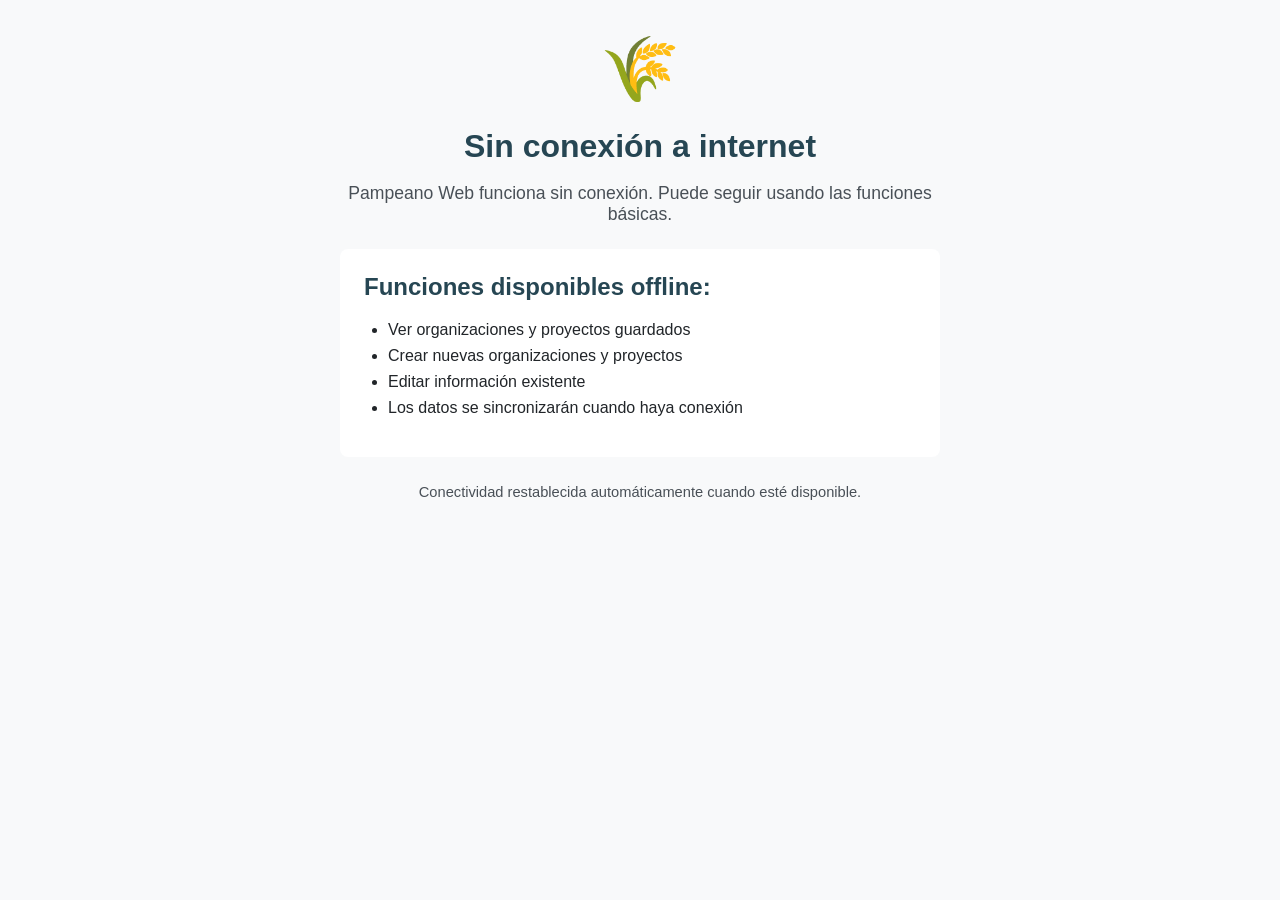
<file: frontend/static/offline.html>
<!DOCTYPE html>
<html lang="es">
<head>
    <meta charset="UTF-8">
    <meta name="viewport" content="width=device-width, initial-scale=1.0">
    <title>Sin conexión - Pampeano Web</title>
    <style>
        body {
            font-family: -apple-system, BlinkMacSystemFont, 'Segoe UI', sans-serif;
            margin: 0;
            padding: 2rem;
            background: #f8f9fa;
            color: #212529;
            text-align: center;
        }
        .container {
            max-width: 600px;
            margin: 0 auto;
        }
        .icon {
            font-size: 4rem;
            margin-bottom: 1rem;
            color: #6c757d;
        }
        h1 {
            color: #264653;
            margin-bottom: 1rem;
        }
        p {
            font-size: 1.1rem;
            color: #495057;
            margin-bottom: 1.5rem;
        }
        .features {
            background: white;
            border-radius: 8px;
            padding: 1.5rem;
            margin: 1.5rem 0;
            text-align: left;
        }
        .features h2 {
            margin-top: 0;
            color: #264653;
        }
        .features ul {
            padding-left: 1.5rem;
        }
        .features li {
            margin-bottom: 0.5rem;
        }
    </style>
</head>
<body>
    <div class="container">
        <div class="icon">🌾</div>
        <h1>Sin conexión a internet</h1>
        <p>Pampeano Web funciona sin conexión. Puede seguir usando las funciones básicas.</p>
        
        <div class="features">
            <h2>Funciones disponibles offline:</h2>
            <ul>
                <li>Ver organizaciones y proyectos guardados</li>
                <li>Crear nuevas organizaciones y proyectos</li>
                <li>Editar información existente</li>
                <li>Los datos se sincronizarán cuando haya conexión</li>
            </ul>
        </div>
        
        <p><small>Conectividad restablecida automáticamente cuando esté disponible.</small></p>
    </div>
</body>
</html>
</file>
